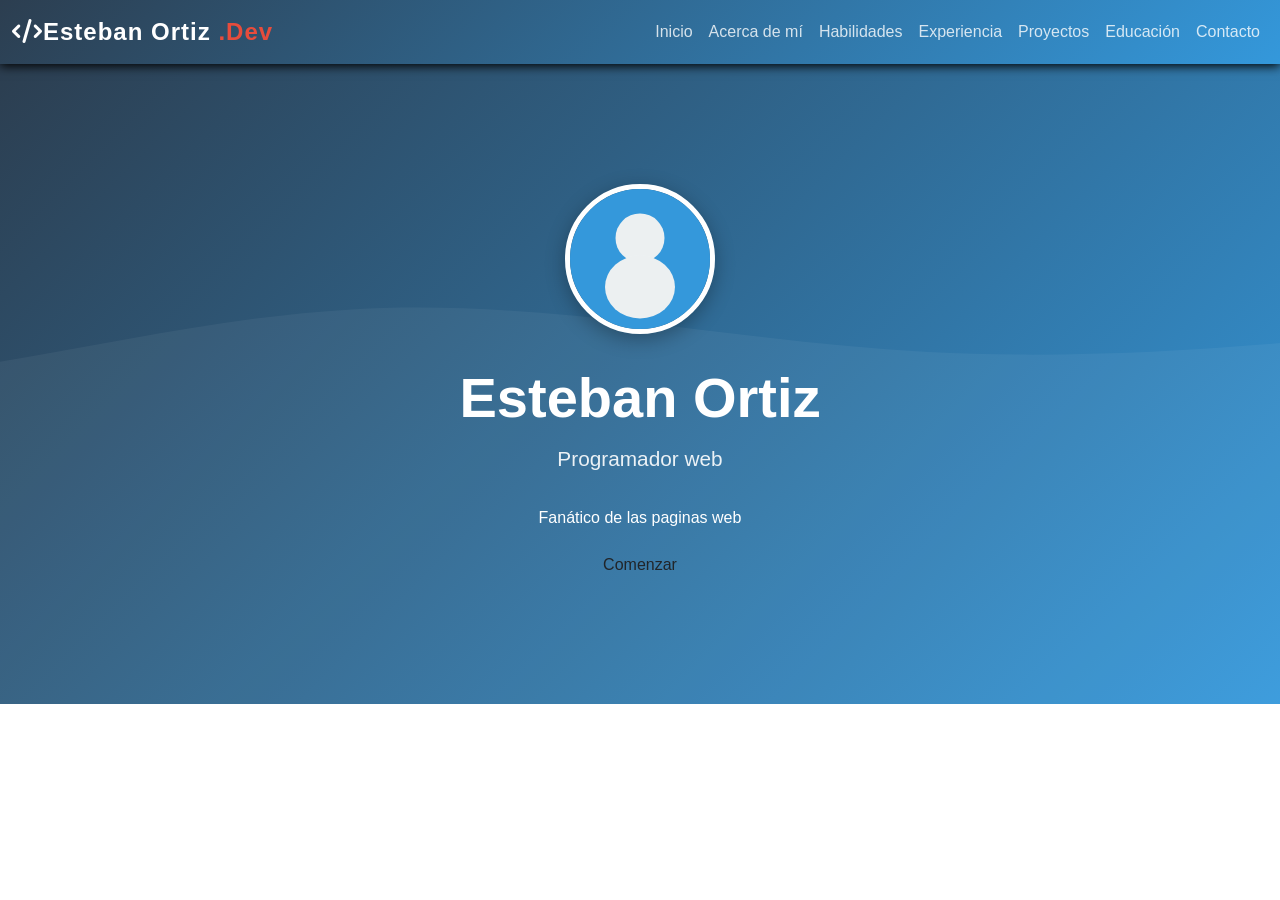
<file: Proyecto/portafolio.html>
<!DOCTYPE html>
<html lang="es"> <!--poner es en vez de en, html:5 para generar codigo-->
<head>
    <meta charset="UTF-8">
    <meta name="viewport" content="width=device-width, initial-scale=1.0">
    <title>portafolio CV - Desarrollador</title>

    <!--Boottrap 5 CSS libreria externa-->
    <link href="https://cdnjs.cloudflare.com/ajax/libs/bootstrap/5.3.0/css/bootstrap.min.css" rel="stylesheet">
    <!--Font Awesome CSS libreria externa-->
    <link href="https://cdnjs.cloudflare.com/ajax/libs/font-awesome/6.4.0/css/all.min.css" rel="stylesheet">
    <!--CSS Personalizado-->
    <link href="styles-portafolio.css" rel="stylesheet">
    <!--Responsive: Tambien se puede ver en moviles-->
</head>
<body>
    <!--==================================================
    --          BARRA DE NAVEGACIÓN                    --
    ====================================================-->
    <nav class="navbar navbar-expand-lg navbar-dark">
        <div class="container-fluid">
            <a class="navbar-brand" href="#inicio">
                <i class="fas fa-code"></i>Esteban Ortiz <span>.Dev</span>
            </a>
            <button class="navbar-toggler" type="button" data-bs-toggle="collapse" data-b-target="#navbarNav" aria-controls="NavbarNav" aria-expanded="false" aria-label="Togglenavigation"> 
                <span class="navbar-toggler-icon"></span>
            </button>
            <div class="collapse navbar-collapse" id="navbarNav">
                <ul class="navbar-nav ms-auto">
                    <li class="nav-item">
                        <a class="nav-link" href="#inicio">Inicio</a>
                    </li>
                    <li class="nav-item">
                        <a class="nav-link" href="#acerca">Acerca de mí</a>
                    </li>
                    <li class="nav-item">
                        <a class="nav-link" href="#habilidades">Habilidades</a>
                    </li>
                    <li class="nav-item">
                        <a class="nav-link" href="#Eexperiencia">Experiencia</a>
                    </li>
                    <li class="nav-item">
                        <a class="nav-link" href="#proyectos">Proyectos</a>
                    </li>
                    <li class="nav-item">
                        <a class="nav-link" href="#educación">Educación</a>
                    </li>
                    <li class="nav-item">
                        <a class="nav-link" href="#contacto">Contacto</a>
                    </li>
                </ul>
            </div>
        </div>
    </nav>
    
    <!--==================================================
    --          SECCIÓN HERO                                --
    =======================================================-->
<!--div.her-content + tab-->

        <section id="inicio" class="hero">
            <div class="hero-content">
                <svg class="hero-image" viewBox="0 0 200 200" xmlns="http://www.w3.org/2000/svg">
                <rect width="200" height="200" fill="#3498db"/>
                <circle cx="100" cy="70" r="35" fill="#ecf0f1"/>
                <ellipse cx="100" cy="140" rx="50" ry="45" fill="#ecf0f1"/>
            </svg>


            <h1>Esteban Ortiz</h1>
            <p class="subtitle">Programador web</p>
            <p class="description">Fanático de las paginas web</p>
            <a href="#contacto" class="btn btn-primary-custom">Comenzar</a>
            </div>
        </section>


    <!--==================================================
    --          CONTROL + SHIFT + R refresca página                              
    =======================================================-->






<!-- Bootstrap 5 JS -->
    <script src="https://cdnjs.cloudflare.com/ajax/libs/bootstrap/5.3.0/js/bootstrap.bundle.min.js"></script>
</body>
</html>
</file>
<file: Proyecto/styles-portafolio.css>
/* ======================================
  VARIABLES GLOBALES Y ESTILOS BASE
=======================================*/
:root {
    --primary-color: #2c3e50;
    --secondary-color: #3498db;
    --accent-color: #e74c3c;
    --light-bg: #ecf0f1;
    --text-dark: #2c3e50;
    --text-light: #7f8c8d;
}

*{
    margin:0;
    padding:0;
    box-sizing: border-box;
}

body{
    font-family: 'Segoe UI' , 'Segoe UI', Tahoma, Geneva, Verdana, sans-serif;
    color: var(--text-dark);
    line-height: 1.6;
}
/*========================================
         BARRA DE NAVEGACIÓN
========================================*/

.navbar{
    background: linear-gradient(135deg, var(--primary-color) 0%, var(--secondary-color) 100%);
    box-shadow: 0 2px 10px rgba(0, 0, 0, 1);
    position: sticky;
    top:0;
    z-index: 1000;
}

.navbar-brand{
    font-weight: 700;
    font-size: 1.5rem;
    color: white !important;
    letter-spacing: 1px;
}

.navbar-brand span{
    color: var(--accent-color);
}

.navbar-nav .nav-link{
    color: rgba(255, 255, 255, 0.8);
    font-weight: 500;
    transition: color 0.3s ease;
}


.navbar-nav .nav-link:hover{
    color: var(--accent-color) !important;
} 

/*=========================================
        SECCIÓN HERO (PORTADA)
=========================================*/

.hero{
    background: linear-gradient(135deg, var(--primary-color)0%, var(--secondary-color)100%);
     color:white;
    padding: 120px 0;
    text-align: center;
    position: relative;
    overflow: hidden;
}

.hero::before {
    content: '';
    position: absolute;
    top: 0;
    left: 0;
    right: 0;
    bottom: 0;
    background: url('data:image/svg+xml,<svg xmlns="http://www.w3.org/2000/svg" viewBox="0 0 1440 320"><path fill="rgba(255,255,255,0.1)" fill-opacity="1" d="M0,96L48,112C96,128,192,160,288,160C384,160,480,128,576,122.7C672,117,768,139,864,144C960,149,1056,139,1152,128C1248,117,1344,107,1392,101.3L1440,96L1440,320L1392,320C1344,320,1248,320,1152,320C1056,320,960,320,864,320C768,320,672,320,576,320C480,320,384,320,288,320C192,320,96,320,48,320L0,320Z"></path></svg>') no-repeat bottom;
    background-size: cover;
    opacity: 0.5;
}

.hero-content{
    position: relative;
    z-index: 2;
}

.hero-image{
    width: 150px;
    height: 150px;
    border-radius: 50%;
    border: 5px solid white;
    margin: 0 auto 30px;
    object-fit: cover;
    box-shadow: 0 5px 20px rgba(0, 0, 0, 0.3);
    animation: slideDown 0.8s ease-out;
}

.hero h1{
    font-size: 3.5rem;
    font-weight: 700;
    margin-bottom: 10px;
    animation: slideDown 0.8s ease-out 0.2s backwards;
}

.hero .subtitle{
    font-size: 1.3rem;
    color: rgba(255, 255, 255, 0.9);
    margin-bottom: 30px;
    animation: slideDown 0.8s ease-out 0.4s backwards;
}
</file>
